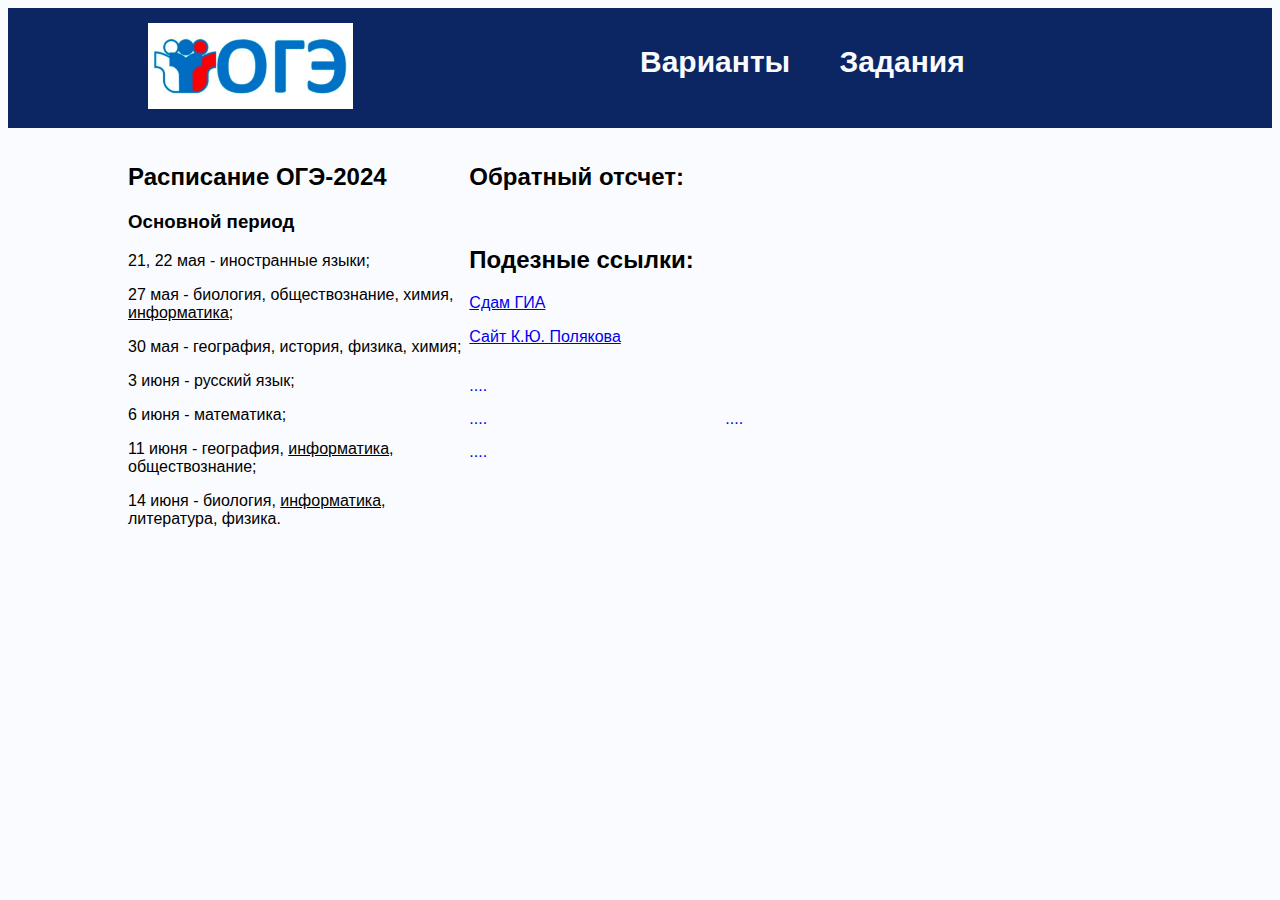
<file: Проект ОГЭ/index.html>
<!DOCTYPE HTML>
<html>
	<head>
		<meta charset="UTF-8">
		<title>ОГЭ по информатике</title>
		<link rel="stylesheet" type="text/css" href="css/mystyle.css">
	</head>
	<body>
		<!--<div class = "caption">
			<h1>ОГЭ по информатике</h1>
			<a href = "student.html">Ученикам</a>
			<a href = "teacher.html">Учителям</a>
		</div> --->


		<header>
			<div class="container">
		    	<a class="logo"><img src="img/logo.jpg"></a>
		    	<nav>
		      	<ul>
		       		<li><a href="/.html"><b>Варианты</b></a></li>
		        	<li><a href="tasks.html"><b>Задания</b></a></li>
		      	</ul>
		    	</nav>
		  	</div>
		</header>
		<div class="main">
		  <div class="container">
		    <div class="col-1-3">
		    	<h2>Расписание ОГЭ-2024</h2>
		    	<h3>Основной период</h3>
				<p>21, 22 мая - иностранные языки;</p>
				<p>27 мая - биология, обществознание, химия, <u>информатика</u>;</p>
				<p>30 мая - география, история, физика, химия;</p>
				<p>3 июня - русский язык;</p>
				<p>6 июня - математика;</p>
				<p>11 июня - география, <u>информатика</u>, обществознание;</p>
				<p>14 июня - биология, <u>информатика</u>, литература, физика.</p>

		    </div>
		    <div class="col-1-5">
		    	<h2>Обратный отсчет:</h2>

		    </div>
		    <div class="col-1-2">
		    	<h2>Подезные ссылки:</h2>
		    	<p><a href = "https://oge.sdamgia.ru/">Сдам ГИА</p>
		    	<p><a href = "https://kpolyakov.spb.ru/school/oge.htm">Сайт К.Ю. Полякова</p>
		    </div>
		    <div class="col-1-2">....</div>
		    <div class="col-1-4">....</div>
		    <div class="col-1-4">....</div>
		    <div class="col-1-2">....</div>
		  </div>
		</div>
		<footer>
		  <div class="container">
		    <div class="col-1-3"></div>
		    <div class="col-1-3"></div>
		    <div class="col-1-3"></div>
		  </div>
		</footer>

	</body>
</html>
</file>
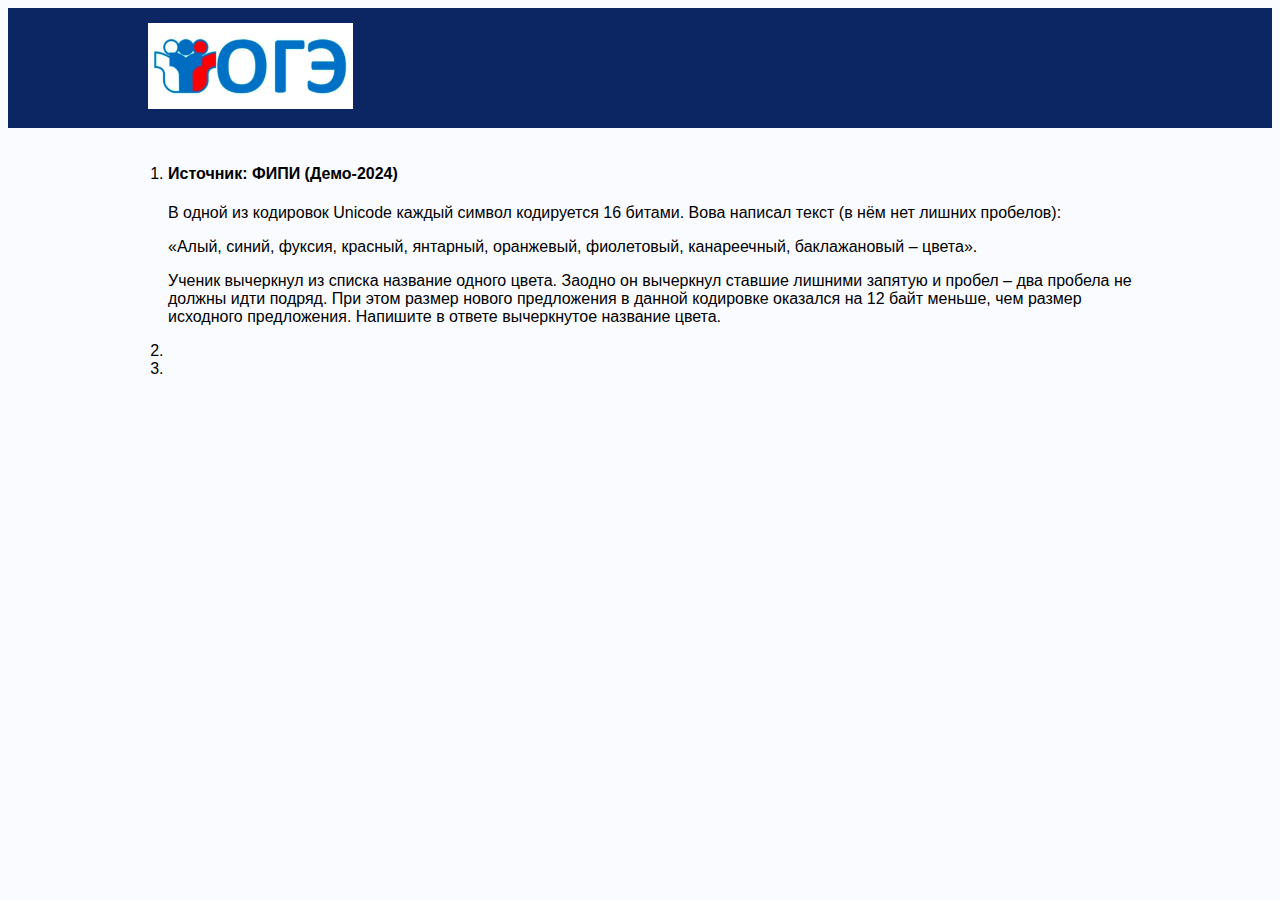
<file: Проект ОГЭ/task_1.html>
<!DOCTYPE HTML>
<html>
	<head>
		<meta charset="UTF-8">
		<title>ОГЭ по информатике</title>
		<link rel="stylesheet" type="text/css" href="css/mystyle.css">
	</head>
	<body>
		<header>
			<div class="container">
		    	<a class="logo"><img src="img/logo.jpg"></a>
		    	<nav>

		    	</nav>
		  	</div>
		</header>
		<div class="main">
		  <div class="container">
		    <div class="col-3-1">
		    	<ol>
		    		<li>
		    			<h4>Источник: ФИПИ (Демо-2024)</h4> 
		    			<p>В одной из кодировок Unicode каждый символ кодируется 16 битами.
							Вова написал текст (в нём нет лишних пробелов):
						<p>«Алый, синий, фуксия, красный, янтарный, оранжевый, фиолетовый,
							канареечный, баклажановый – цвета».</p>
						<p>Ученик вычеркнул из списка название одного цвета. Заодно он вычеркнул
							ставшие лишними запятую и пробел – два пробела не должны идти подряд.
							При этом размер нового предложения в данной кодировке оказался
							на 12 байт меньше, чем размер исходного предложения. Напишите в ответе
							вычеркнутое название цвета.</p>

		    		</li>
		    		<li> </li>
		    		<li> </li>

		    	</ol>

		    </div>

		  </div>
		</div>

	</body>
</html>
</file>
<file: Проект ОГЭ/css/mystyle.css>
body{
	background-color: #fafbff;
  font-family: Arial;
}

/*.caption{
  font-size: 34px;
  text-align: center;
  font-family: Jokerman;
}

.caption:hover{
  color: #25345e
}*/

header{
  background-color: #0c2563;
  width: 100%;
}


.container {
  width: 100%;
  max-width: 1024px; /*максимальная ширина может иметь другое значение*/
  padding: 0 15px;
  margin: 0 auto;
}

.logo > img{
  width: 20%;
  padding: 0;
  padding-left: 2%;
}
nav {
  float: right;
  font-size: 30px;
  width: 50%;
}
nav ul {
  margin: 0;
  padding: 0;
  list-style: none;
}
nav li {
  display: inline-block; /*один из способов разместить элементы в строку*/
  padding-top: 4%;
  padding-right: 8%;
}



.container {
  width: 100%;
  max-width: 1024px;
  padding: 15px;
  margin: 0 auto;
}

nav a {
  text-decoration: none;
  line-height: 38px;
  color: #fafbff;
}

.container div {
  float: left;
  margin-bottom: 15px;
}
.col-1-2 {
  width: 50%;  
}
.col-1-3 {
  width: 33.3333333333%;
}
.col-1-4 {
  width: 25%;
}
.col-1-5 {
  width: 66.6666666667%;
}

.col-2-1{
  width: 66.6666666667%;
}

.col-3-1{
  width: 100%;
}
</file>
